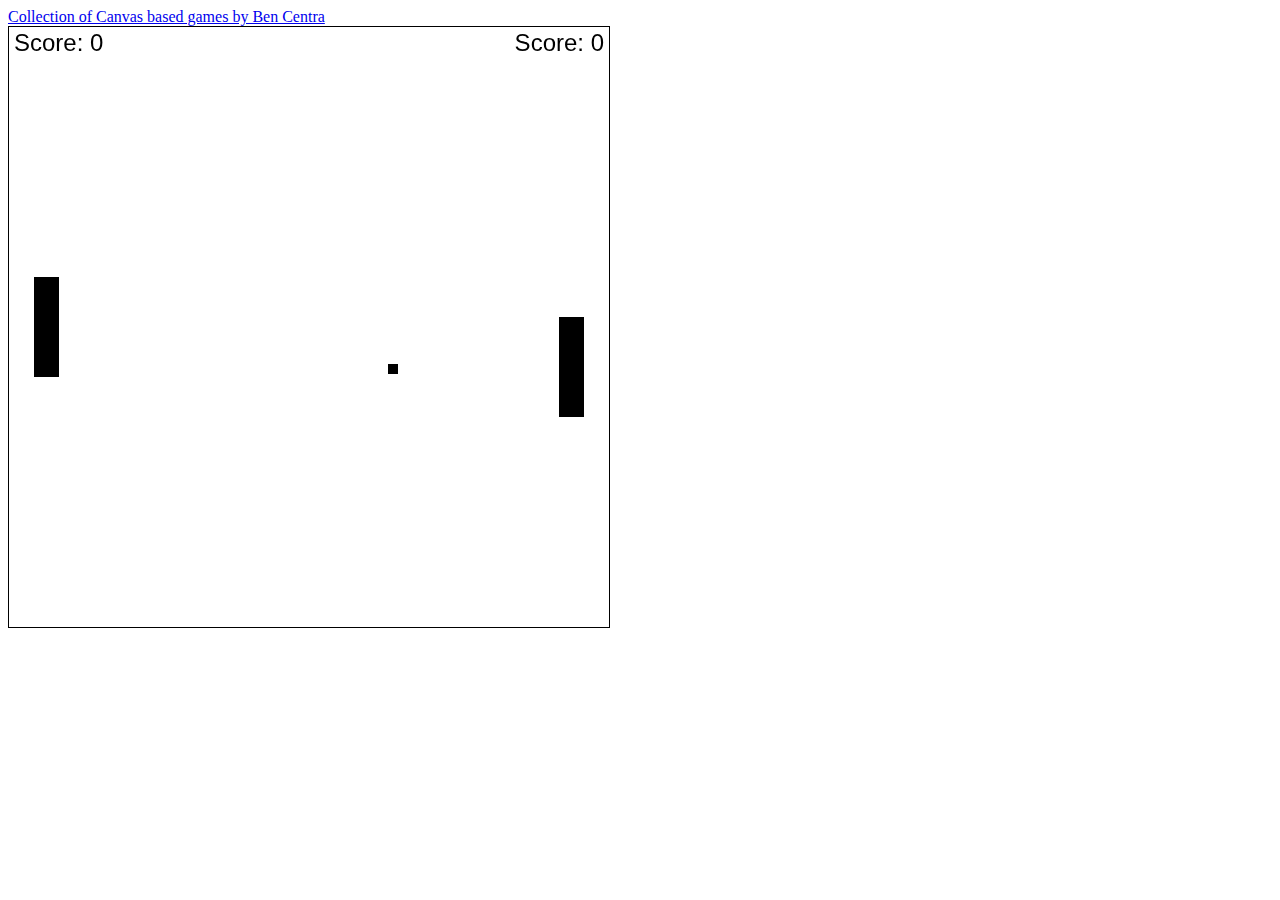
<file: public_html/PONGBOYS.html>
<!DOCTYPE html>
<html>
<head>
<script>
//modified from http://jsfiddle.net/bencentra/q1s8gmqv/?utm_source=website&utm_medium=embed&utm_campaign=q1s8gmqv
var canvas;
var context;
var loop;
var leftPaddle;
var rightPaddle;
var ball;
var paddleWidth = 25;
var paddleHeight = 100;
var ballSize = 10;
var ballSpeed = 2;
var paddleSpeed = 2;
var drawables = [];
var leftColor = ''
var rightColor = ''
// Key Codes
var W = 87;
var S = 83;
var UP = 38;
var DOWN = 40;

// Keep track of pressed keys
var keys = {
    W: false,
    S: false,
    UP: false,
    DOWN: false
};

// Keep track of the score
var leftScore = 0;
var rightScore = 0;
function init() {
    canvas = document.getElementById("board");
    if (canvas.getContext) {
        context = canvas.getContext("2d");
        leftPaddle = makeRect(25, canvas.height / 2 - paddleHeight / 2, paddleWidth, paddleHeight, 5, leftColor);
        rightPaddle = makeRect(canvas.width - paddleWidth - 25, canvas.height / 2 - paddleHeight / 2, paddleWidth, paddleHeight, 5, rightColor);
        ball = makeRect(0, 0, ballSize, ballSize, ballSpeed, '#000000');
        drawables.push(leftPaddle);
        drawables.push(rightPaddle);
        drawables.push(ball);
        console.log(drawables);
        resetBall();
        attachKeyListeners();
        loop = window.setInterval(gameLoop, 16); //16ms
        canvas.focus();
    }
}
function resetBall() {
    ball.x = canvas.width / 2 - ball.w / 2;
    ball.y = canvas.height / 2 - ball.w / 2;
    // Modify the ball object to have two speed properties, one for X and one for Y
    ball.sX = ballSpeed;
    ball.sY = ballSpeed / 2;

    // Randomize initial direction
    if (Math.random() > 0.5) {
        ball.sX *= -1;
    }
    // Randomize initial direction
    if (Math.random() > 0.5) {
        ball.sY *= -1;
    }
}
// Bounce the ball off of a paddle
function bounceBall() {
    // Increase and reverse the X speed
    if (ball.sX > 0) {
        ball.sX += 1;
        // Add some "spin"
        if (keys.UP) {
            ball.sY -= 1;
			ballSpeed *= 2;
        } else if (keys.DOWN) {
            ball.sY += 1;
			ballSpeed *= 2;
        }
    } else {
        ball.sX -= 1;
        // Add some "spin"
        if (keys.W) {
            ball.sY -= 1;
			ballSpeed *= 2;
        } else if (keys.S) {
            ball.sY += 1
			ballSpeed *= 2;
        }
    }
    ball.sX *= -1;
}
function attachKeyListeners() {
    // Listen for keydown events
    window.addEventListener('keydown', function (e) {
        console.log("keydown", e);
        if (e.keyCode === W) {
            keys.W = true;
        }
        if (e.keyCode === S) {
            keys.S = true;
        }
        if (e.keyCode === UP) {
            keys.UP = true;
        }
        if (e.keyCode === DOWN) {
            keys.DOWN = true;
        }
        console.log(keys);
    });
    window.addEventListener('keyup', function (e) {
        console.log("keyup", e);
        if (e.keyCode === W) {
            keys.W = false;
        }
        if (e.keyCode === S) {
            keys.S = false;
        }
        if (e.keyCode === UP) {
            keys.UP = false;
        }
        if (e.keyCode === DOWN) {
            keys.DOWN = false;
        }
        console.log(keys);
    });
}
// Create a rectangle object - for paddles, ball, etc
function makeRect(x, y, width, height, speed, color) {
    if (!color)
        color = '#000000';
    return {
        x: x,
        y: y,
        w: width,
        h: height,
        s: speed,
        c: color,
        draw: function () {
            context.fillStyle = this.c;
            context.fillRect(this.x, this.y, this.w, this.h);
        }
    };
}
function doAI() {
    if (ball.x >= canvas.width * .6) {
        let paddleHalf = paddleHeight / 2;
        if (ball.y > rightPaddle.y + paddleHalf) {
            rightPaddle.y += rightPaddle.s;
        } else if (ball.y < rightPaddle.y) {
            rightPaddle.y -= rightPaddle.s;
        }
    }
    clampToCanvas(rightPaddle);
}
function movePaddle() {
    if (keys.W) {
        leftPaddle.y -= leftPaddle.s;
    }
    if (keys.S) {
        leftPaddle.y += leftPaddle.s;
    }
    if (keys.UP) {
        leftPaddle.y -= leftPaddle.s;
    }
    if (keys.DOWN) {
        leftPaddle.y += leftPaddle.s;
    }
    clampToCanvas(leftPaddle);
}
function clampToCanvas(paddle) {
    if (paddle.y < 0) {
        paddle.y = 0;
    }
    if (paddle.y + paddle.h > canvas.height) {
        paddle.y = canvas.height - paddle.h;
    }
}
function moveBall() {
    // Move the ball
    ball.x += ball.sX;
    ball.y += ball.sY;
    // Bounce the ball off the top/bottom
    if (ball.y < 0 || ball.y + ball.h > canvas.height) {
        ball.sY *= -1;
    }
}
function checkPaddleCollision() {
    // Bounce the ball off the paddles
    if (ball.y + ball.h / 2 >= leftPaddle.y && ball.y + ball.h / 2 <= leftPaddle.y + leftPaddle.h) {
        if (ball.x <= leftPaddle.x + leftPaddle.w) {
            bounceBall();
        }
    }
    if (ball.y + ball.h / 2 >= rightPaddle.y && ball.y + ball.h / 2 <= rightPaddle.y + rightPaddle.h) {
        if (ball.x + ball.w >= rightPaddle.x) {
            bounceBall();
        }
    }
}
function checkScore() {
    // Score if the ball goes past a paddle
	end();
    if (ball.x < leftPaddle.x) {
        rightScore++;
		resetBall();
        ball.sX *= -1;
		randColor();
		end();
    } else if (ball.x + ball.w > rightPaddle.x + rightPaddle.w) {
        leftScore++;
        resetBall();
        ball.sX *= -1;
		end();
		randColor();
    }
}
function drawScores() {
    // Draw the scores
    context.fillStyle = '#000000';
    context.font = '24px Arial';
    context.textAlign = 'left';
    context.fillText('Score: ' + leftScore, 5, 24);
    context.textAlign = 'right';
    context.fillText('Score: ' + rightScore, canvas.width - 5, 24);
}
function erase() {
    context.fillStyle = '#FFFFFF';
    context.fillRect(0, 0, canvas.width, canvas.height);
}
function end() {
	if (rightScore == 10) {
		erase();
		return;
	}else if (leftScore == 10) {
		erase();
		return;
	}
}
function gameLoop() {
    erase();
    movePaddle();
    doAI();
    moveBall();

    checkPaddleCollision();
    checkScore();
    drawScores();
    //draw stuff
    for (let i = 0; i < drawables.length; i++) {
        drawables[i].draw();
    }
}
</script>
</head>
<body onload="init();">
	<a href="http://bencentra.com/2017-07-11-basic-html5-canvas-games.html">Collection of Canvas based games by Ben Centra</a>
	<main>
		<canvas id="board" width="600px" height="600px" style="border: 1px solid black;">
		
		</canvas>
	</main>
</body>
</html>
</file>
